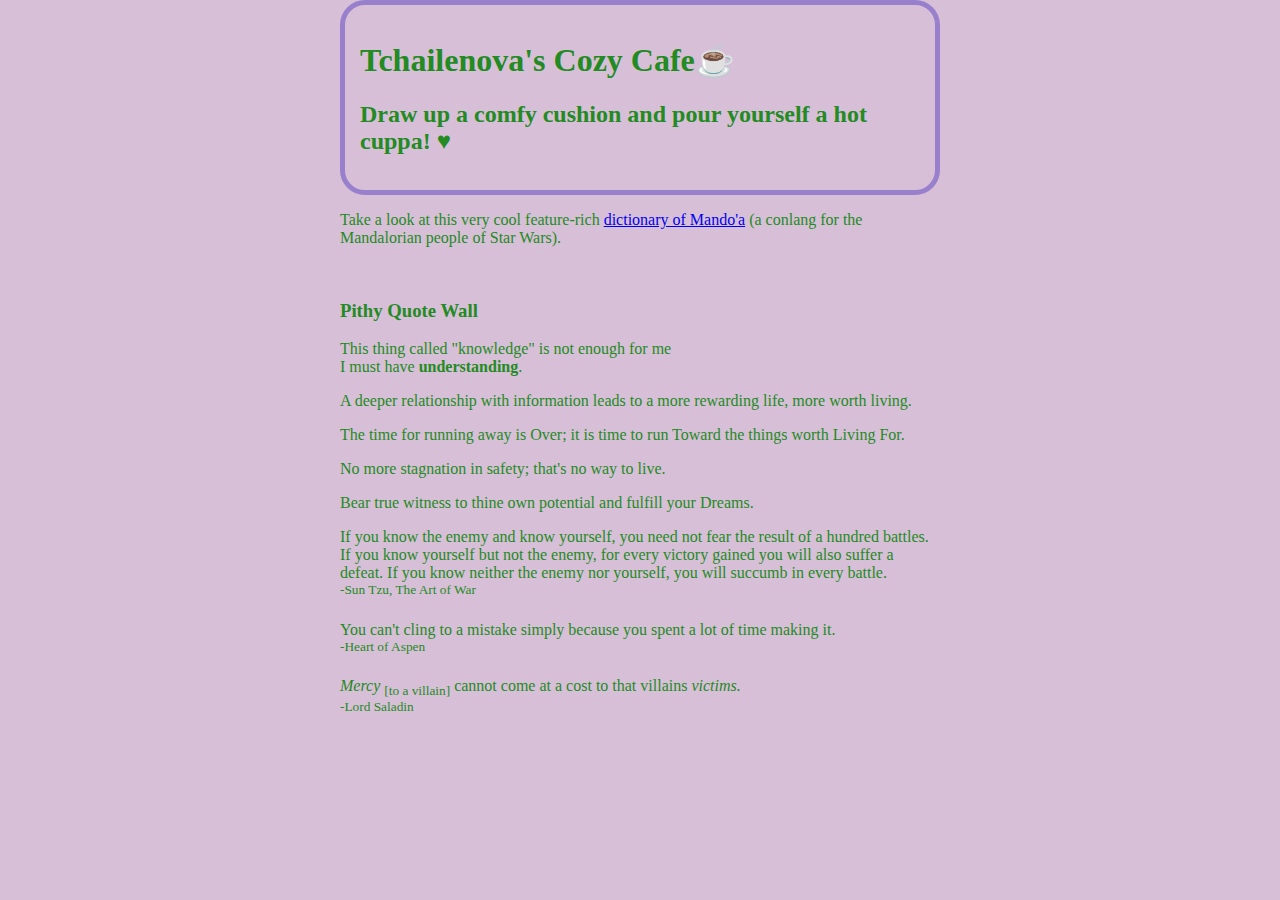
<file: index.html>
<!DOCTYPE html>
<html>
  <head>
    <Title>Splash Page | Tchailenova's Cozy Cafe</title>
    <link rel="stylesheet" href="styles/style.css"/>
    <link rel="icon" type="image/x-icon" href="violetYY.ico">
  </head>
  <body>
  
    <div class="headerbox">
        <h1>Tchailenova's Cozy Cafe&#9749;</h1>
        <h2>Draw up a comfy cushion and pour yourself a hot cuppa! &#9829;</h2>
    </div>
    
    <div>
      <p>Take a look at this very cool feature-rich <a href="https://mandocreator.com/tools/dictionary.html#">dictionary of Mando'a</a> (a conlang for the Mandalorian people of Star Wars).</p>
    </div>
    <br>
    
    <div>
      <h3>Pithy Quote Wall</h3>
      <p>This thing called "knowledge" is not enough for me
        <br>I must have <strong>understanding</strong>.
      </p>

      <p>A deeper relationship with information leads to a more rewarding life, more worth living.</p>

      <p>The time for running away is Over; it is time to run Toward the things worth Living For.</p>

      <p>No more stagnation in safety; that's no way to live.</p>

      <p>Bear true witness to thine own potential and fulfill your Dreams.</p>

      <p>If you know the enemy and know yourself, you need not fear the result of a hundred battles. If you know yourself but not the enemy, for every victory gained you will also suffer a defeat. If you know neither the enemy nor yourself, you will succumb in every battle.
        <br><sup>-Sun Tzu, The Art of War</sup>
      </p>

      <p>You can't cling to a mistake simply because you spent a lot of time making it.
        <br><sup>-Heart of Aspen</sup>
      </p>

      <p><em>Mercy</em> <sub>[to a villain]</sub> cannot come at a cost to that villains <em>victims.</em>
        <br><sup>-Lord Saladin</sup>
      </p>
    </div>

  </body>
</html>
</file>
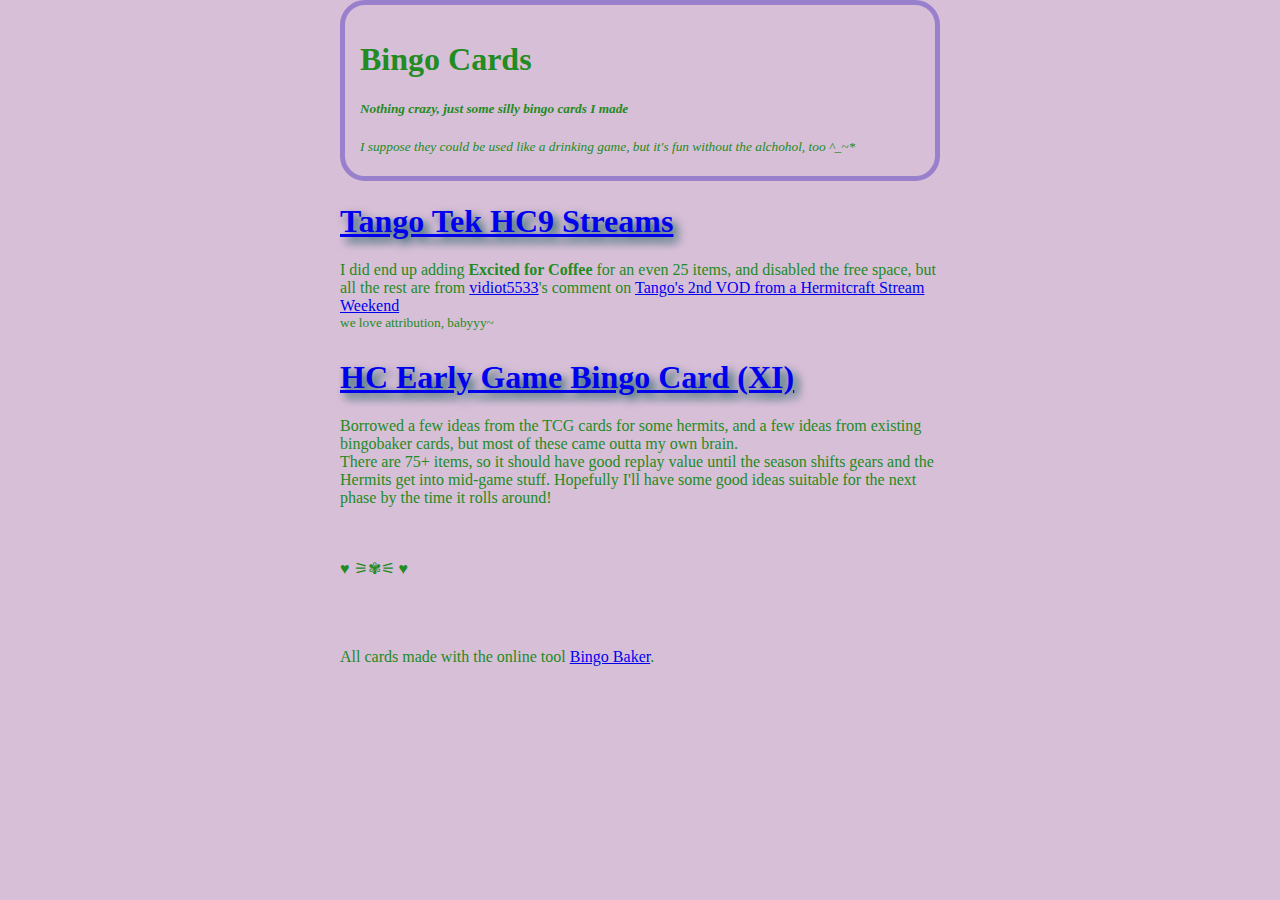
<file: bingo.html>
<!DOCTYPE html>
<html>
  <head>
    <meta charset="UTF-8">
    <meta name="viewport" content="width=device-width, initial-scale=1.0">
    <title>Bingo Cards | Tchailenova's Cozy Cafe</title>
    <link href="/styles/style.css" rel="stylesheet" type="text/css" media="all">
    <link href="/images/violetYY.ico" rel="shortcut icon" type="image/x-icon">
  </head>
  <body>
    <div class="headerbox">
        <h1>Bingo Cards</h1>
        <h5><em>Nothing crazy, just some silly bingo cards I made</em></h5>
        <em><sup>I suppose they could be used like a drinking game, but it's fun without the alchohol, too ^_~*</sup></em>
    </div>
    
      <h1><a href="https://bingobaker.com/view/9633154" style="text-shadow: 5px 5px 10px #075153;">Tango Tek HC9 Streams</a></h1>
      <p>I did end up adding <strong>Excited for Coffee</strong> for an even 25 items, and disabled the free space, but all the rest are from <a href="https://www.youtube.com/@vidiot5533">vidiot5533</a>'s comment on <a href="https://www.youtube.com/watch?v=OahFIVYCpds&list=PLhU3dB8ByRLAqRI_OwhIVxK0K4prwsPD6&index=51">Tango's 2nd VOD from a Hermitcraft Stream Weekend</a>
      <br><sup>we love attribution, babyyy~</sup>
      </p>
      
      <h1><a href="https://bingobaker.com/view/9660260" style="text-shadow: 5px 5px 10px #075153;">HC Early Game Bingo Card (XI)</a></h1>
      <p>Borrowed a few ideas from the TCG cards for some hermits, and a few ideas from existing bingobaker cards, but most of these came outta my own brain.
      <br>There are 75+ items, so it should have good replay value until the season shifts gears and the Hermits get into mid-game stuff. Hopefully I'll have some good ideas suitable for the next phase by the time it rolls around!</p>
      
      <br><br>

      <div class="divider">
        ♥ ⚞✾⚟ ♥
      </div>
      
      <br><br><br>
    <div class="footerbox">
      <p>All cards made with the online tool <a href="https://bingobaker.com">Bingo Baker</a>.</p>
    </div>
    
  </body>
</html>
</file>
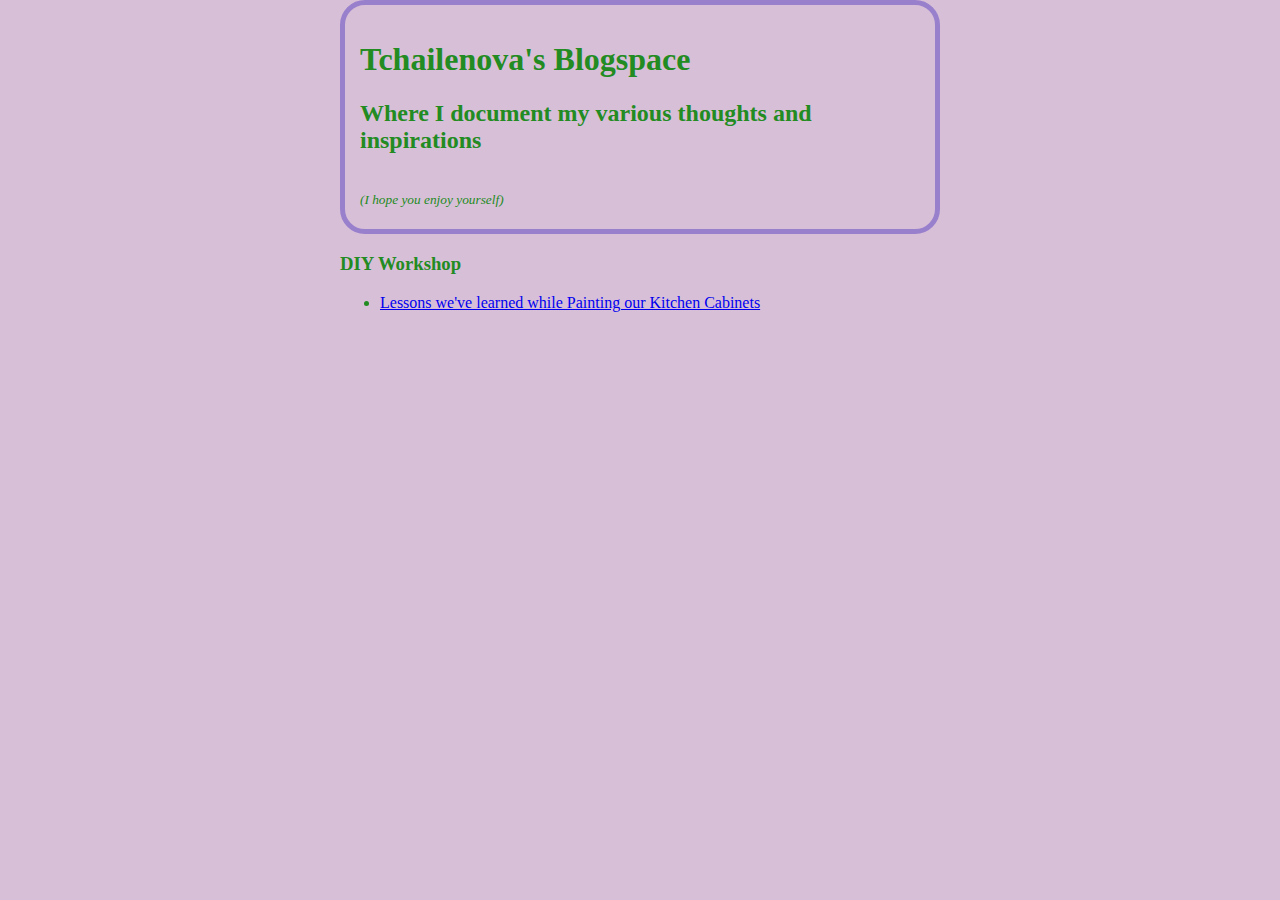
<file: blog.html>
<!DOCTYPE html>
<html>
  <head>
    <Title>Wandering Thoughts | Tchailenova's Cozy Cafe</title>
    <link rel="stylesheet" href="styles/style.css"/>
    <link rel="icon" type="image/x-icon" href="violetYY.ico">
  </head>
  <body>
    <div class="headerbox">
      <h1>Tchailenova's Blogspace</h1>
      <h2>Where I document my various thoughts and inspirations</h2>
      <br><sup><em>(I hope you enjoy yourself)</em></sup>
  </div>
  
  <div>
    <h3>DIY Workshop</h3>
    <ul>
        <li><a href="diy-paint.html">Lessons we've learned while Painting our Kitchen Cabinets</a></li>
    </ul>
  </div>
  </body>
</html>
</file>
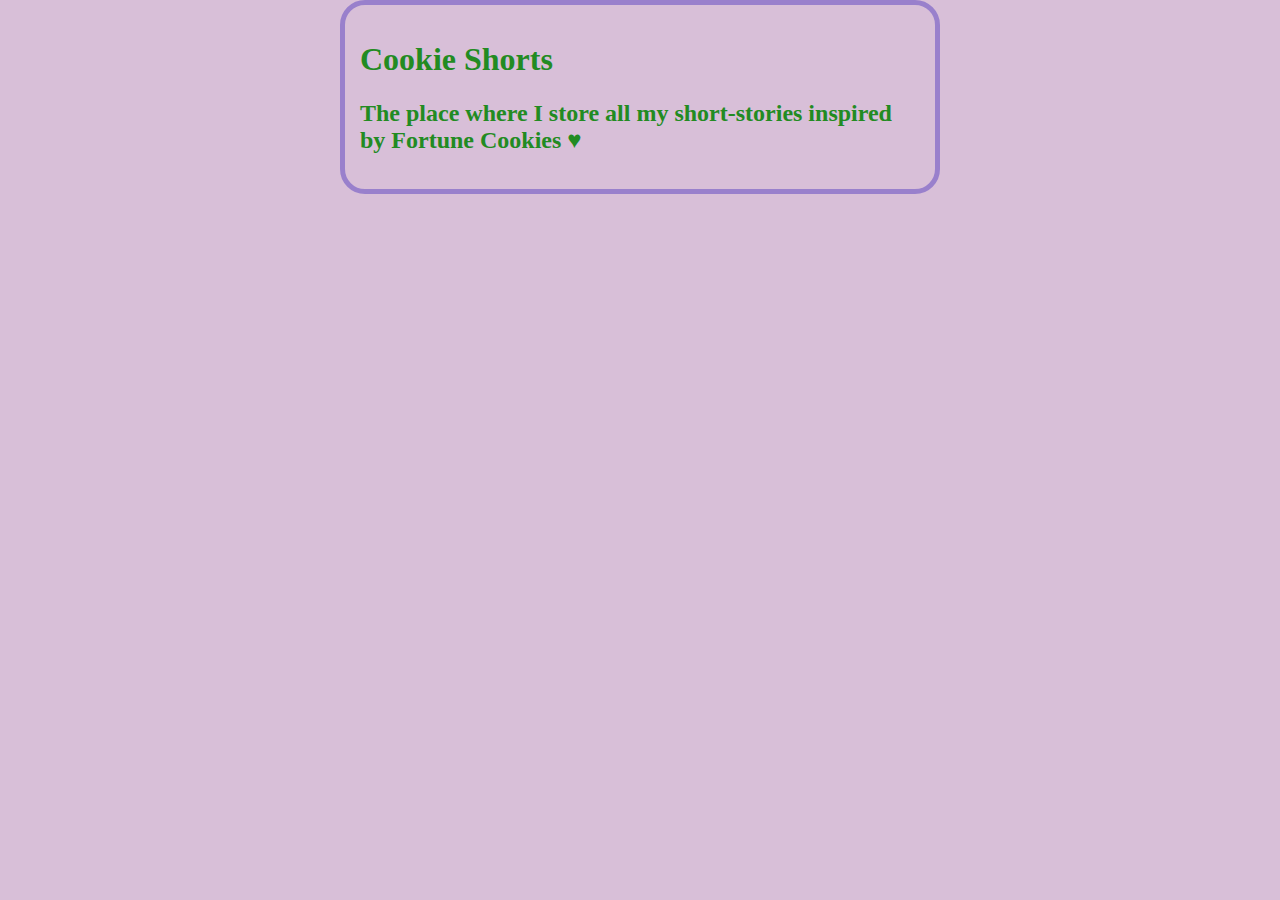
<file: cookie-shorts.html>
<!DOCTYPE html>
<html>
  <head>
    <Title>Cookie Shorts | Tchailenova's Cozy Cafe</title>
    <link rel="stylesheet" href="styles/style.css"/>
    <link rel="icon" type="image/x-icon" href="violetYY.ico">
  </head>
  <body>
    <div class="headerbox">
      <h1>Cookie Shorts</h1>
      <h2>The place where I store all my short-stories inspired by Fortune Cookies &#9829;</h2>
  </div>
  
  </body>
</html>
</file>
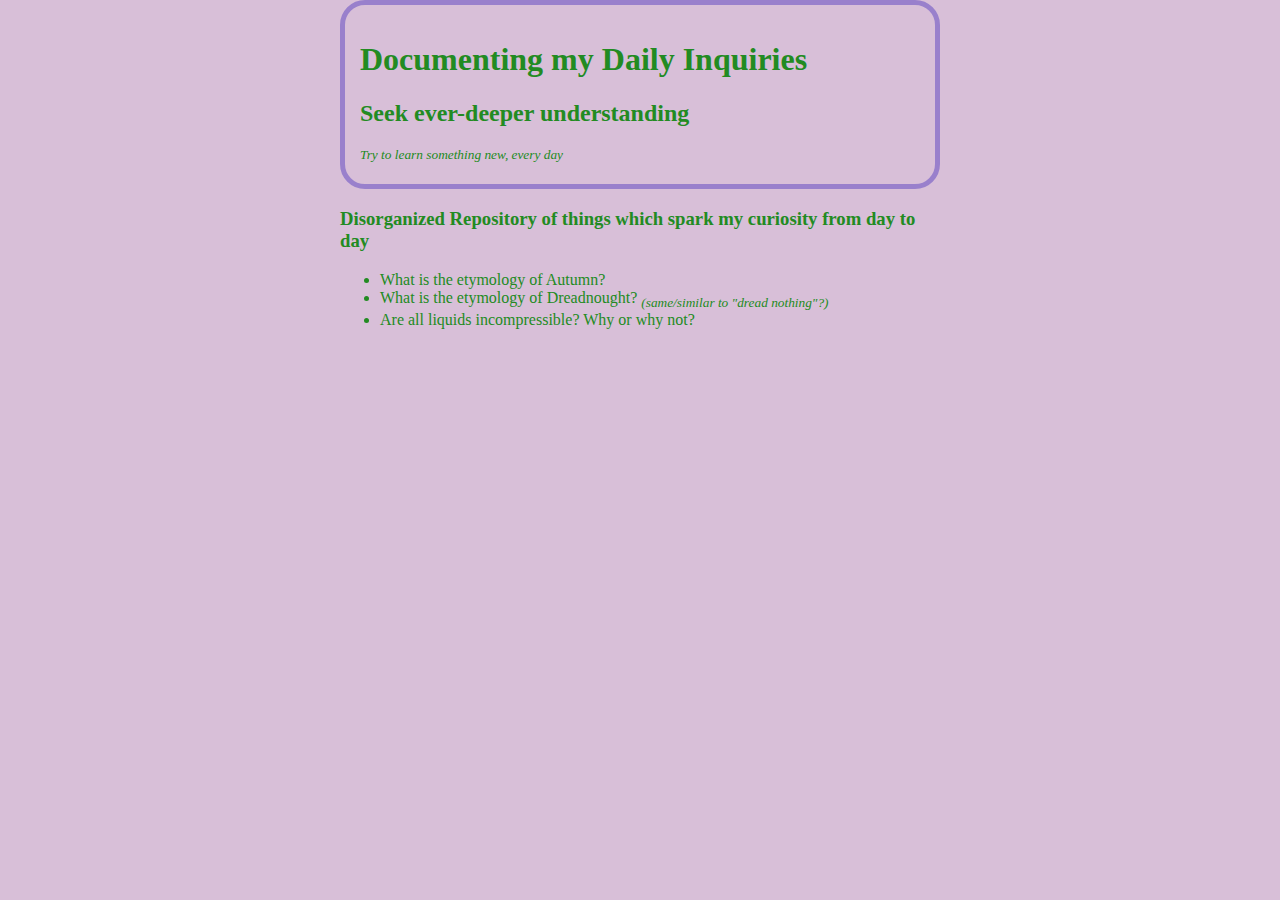
<file: curiosities.html>
<!DOCTYPE html>
<html>
  <head>
    <Title>Curiosities | Tchailenova's Cozy Cafe</title>
    <link rel="stylesheet" href="styles/style.css"/>
    <link rel="icon" type="image/x-icon" href="violetYY.ico">
  </head>
  <body>

    <div class="headerbox">
      <h1>Documenting my Daily Inquiries</h1>
      <h2>Seek ever-deeper understanding</h2>
      <sup><em>Try to learn something new, every day</em></sup>
  </div>

    <div>
      <h3>Disorganized Repository of things which spark my curiosity from day to day</h3>
      <ul>
        <li>What is the etymology of Autumn?</li>
        <li>What is the etymology of Dreadnought? <sub><em>(same/similar to "dread nothing"?)</em></sub></li>
        <li>Are all liquids incompressible? Why or why not?</li>
    </ul>
    </div>

  </body>
</html>
</file>
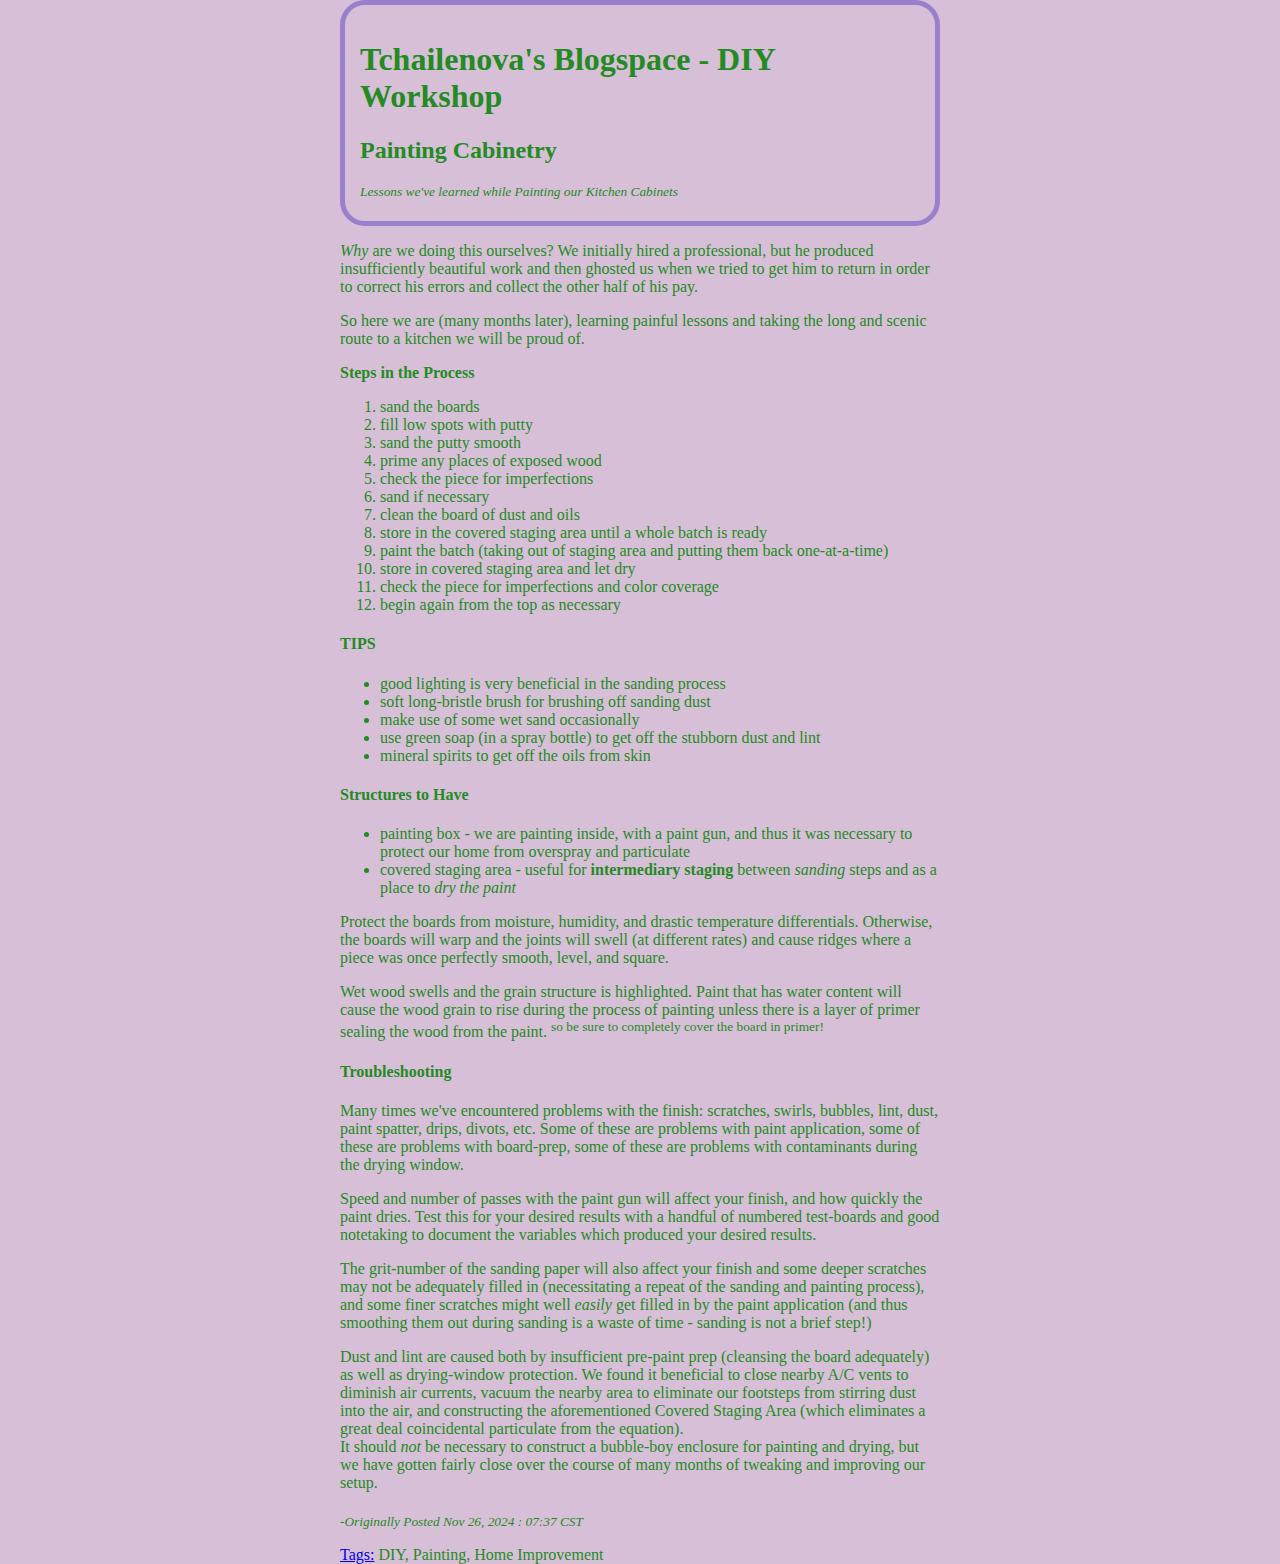
<file: diy-paint.html>
<!DOCTYPE html>
<html>
  <head>
    <Title>Painting Cabinetry DIY - Wandering Thoughts | Tchailenova's Cozy Cafe</title>
    <link rel="stylesheet" href="styles/style.css"/>
    <link rel="icon" type="image/x-icon" href="violetYY.ico">
  </head>
  <body>
    <div class="headerbox">
      <h1>Tchailenova's Blogspace - DIY Workshop</h1>
      <h2>Painting Cabinetry</h2>
      <sup><em>Lessons we've learned while Painting our Kitchen Cabinets</em></sup>
  </div>
  
  <div>
    <p><em>Why</em> are we doing this ourselves? We initially hired a professional, but he produced insufficiently beautiful work and then ghosted us when we tried to get him to return in order to correct his errors and collect the other half of his pay.</p>
    So here we are (many months later), learning painful lessons and taking the long and scenic route to a kitchen we will be proud of.
    <br>
    <p><strong>Steps in the Process</strong></p>
    <ol>
        <li>sand the boards</li>
        <li>fill low spots with putty</li>
        <li>sand the putty smooth</li>
        <li>prime any places of exposed wood</li>
        <li>check the piece for imperfections</li>
        <li>sand if necessary</li>
        <li>clean the board of dust and oils</li>
        <li>store in the covered staging area until a whole batch is ready</li>
        <li>paint the batch (taking out of staging area and putting them back one-at-a-time)</li>
        <li>store in covered staging area and let dry</li>
        <li>check the piece for imperfections and color coverage</li>
        <li>begin again from the top as necessary</li>
    </ol>

    <h4>TIPS</h4>
    <ul>
        <li>good lighting is very beneficial in the sanding process</li>
        <li>soft long-bristle brush for brushing off sanding dust</li>
        <li>make use of some wet sand occasionally</li>
        <li>use green soap (in a spray bottle) to get off the stubborn dust and lint</li>
        <li>mineral spirits to get off the oils from skin</li>
    </ul>

    <h4>Structures to Have</h4>
    <ul>
        <li>painting box - we are painting inside, with a paint gun, and thus it was necessary to protect our home from overspray and particulate</li>
        <li>covered staging area - useful for <strong>intermediary staging</strong> between <em>sanding</em> steps and as a place to <em>dry the paint</em></li>
    </ul>
    <p>Protect the boards from moisture, humidity, and drastic temperature differentials. Otherwise, the boards will warp and the joints will swell (at different rates) and cause ridges where a piece was once perfectly smooth, level, and square.</p>
    <p>Wet wood swells and the grain structure is highlighted. Paint that has water content will cause the wood grain to rise during the process of painting unless there is a layer of primer sealing the wood from the paint. <sup>so be sure to completely cover the board in primer!</sup></p>
    
    <h4>Troubleshooting</h4>
    <p>Many times we've encountered problems with the finish: scratches, swirls, bubbles, lint, dust, paint spatter, drips, divots, etc. Some of these are problems with paint application, some of these are problems with board-prep, some of these are problems with contaminants during the drying window.</p>
    <p>Speed and number of passes with the paint gun will affect your finish, and how quickly the paint dries. Test this for your desired results with a handful of numbered test-boards and good notetaking to document the variables which produced your desired results.</p>
    <p>The grit-number of the sanding paper will also affect your finish and some deeper scratches may not be adequately filled in (necessitating a repeat of the sanding and painting process), and some finer scratches might well <em>easily</em> get filled in by the paint application (and thus smoothing them out during sanding is a waste of time - sanding is not a brief step!)</p>
    <p>Dust and lint are caused both by insufficient pre-paint prep (cleansing the board adequately) as well as drying-window protection. We found it beneficial to close nearby A/C vents to diminish air currents, vacuum the nearby area to eliminate our footsteps from stirring dust into the air, and constructing the aforementioned Covered Staging Area (which eliminates a great deal coincidental particulate from the equation).
        <br>It should <em>not</em> be necessary to construct a bubble-boy enclosure for painting and drying, but we have gotten fairly close over the course of many months of tweaking and improving our setup.</p>

    <p><sub><em>-Originally Posted Nov 26, 2024 : 07:37 CST</em></sub></p>
    <a href="tags.html">Tags:</a> DIY, Painting, Home Improvement
  </body>
</html>
</file>
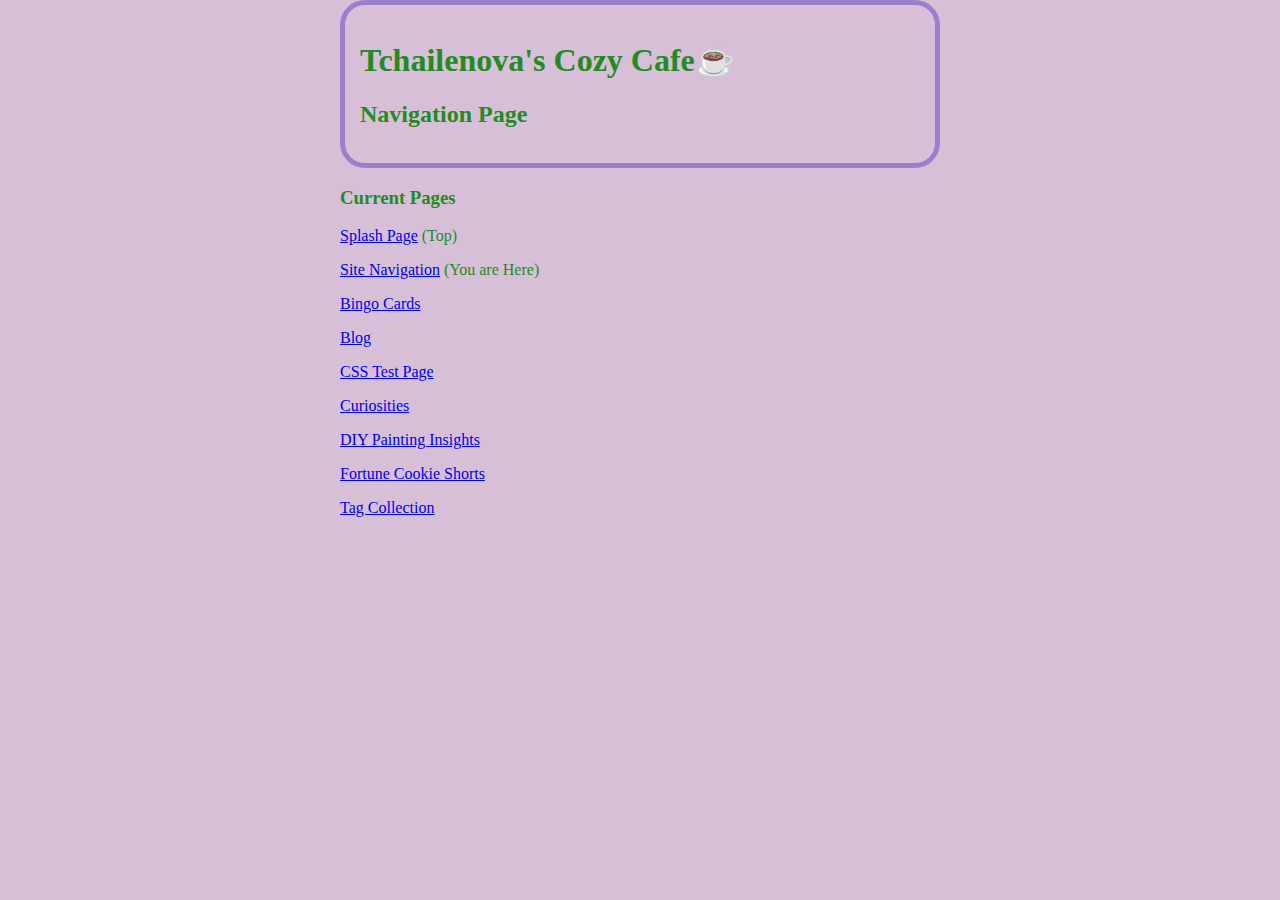
<file: map.html>
<!DOCTYPE html>
<html>
  <head>
    <meta charset="UTF-8">
    <meta name="viewport" content="width=device-width, initial-scale=1.0">
    <Title>Navigation Page | Tchailenova's Cozy Cafe</title>
    <link href="/styles/style.css" rel="stylesheet" type="text/css" media="all">
    <link href="/images/violetYY.ico" rel="shortcut icon" type="image/x-icon">
  </head>
  <body>
  
    <div class="headerbox">
        <h1>Tchailenova's Cozy Cafe&#9749;</h1>
        <h2>Navigation Page</h2>
    </div>

    <div>
      <h3>Current Pages</h3>
      <p><a href="index.html">Splash Page</a> (Top)</p>
      <p><a href="map.html">Site Navigation</a> (You are Here)</p>
      <p><a href="bingo.html">Bingo Cards</a></p>
      <p><a href="blog.html">Blog</a></p>
	  <p><a href="test.html">CSS Test Page</a></p>
	  <p><a href="curiosities.html">Curiosities</a></p>
      <p><a href="diy-paint.html">DIY Painting Insights</a></p>
      <p><a href="cookie-shorts.html">Fortune Cookie Shorts</a></p>
	  <p><a href="tags.html">Tag Collection</a></p>
<!--  <p><a href="unused-content.html">unused-content</a></p> --> <!-- just for my uses only -->
<!--  <p><a href="wishlist.html">My Wishlist</a></p> --> <!-- just for family use only -->
    </div>

  </body>
</html>
</file>
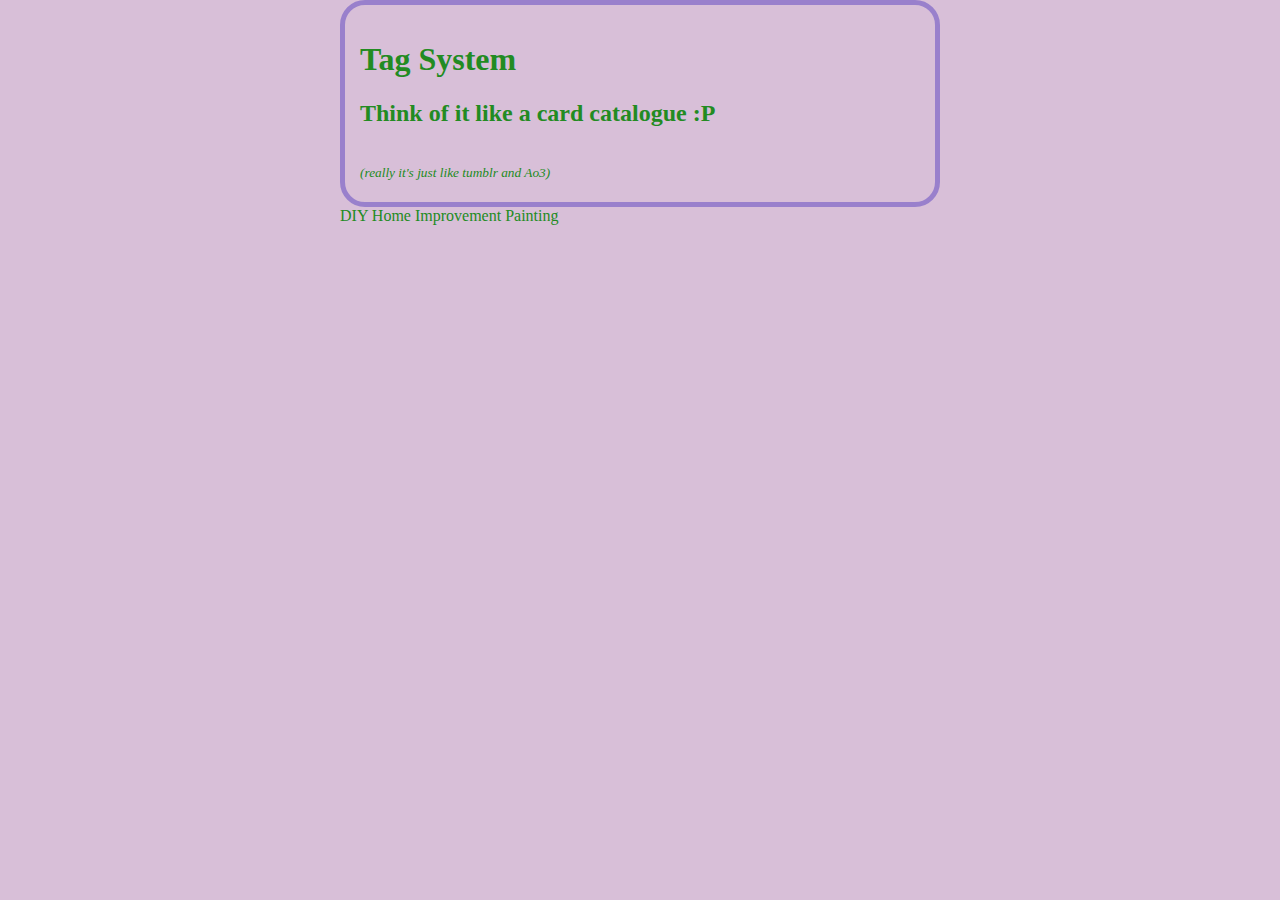
<file: tags.html>
<!DOCTYPE html>
<html>
  <head>
    <Title>Tag System | Tchailenova's Cozy Cafe</title>
    <link rel="stylesheet" href="styles/style.css"/>
    <link rel="icon" type="image/x-icon" href="violetYY.ico">
  </head>
  <body>
    <div class="headerbox">
      <h1>Tag System</h1>
      <h2>Think of it like a card catalogue :P </h2>
      <br><sup><em>(really it's just like tumblr and Ao3)</em></sup>
  </div>
  
  DIY
  Home Improvement
  Painting

  </body>
</html>
</file>
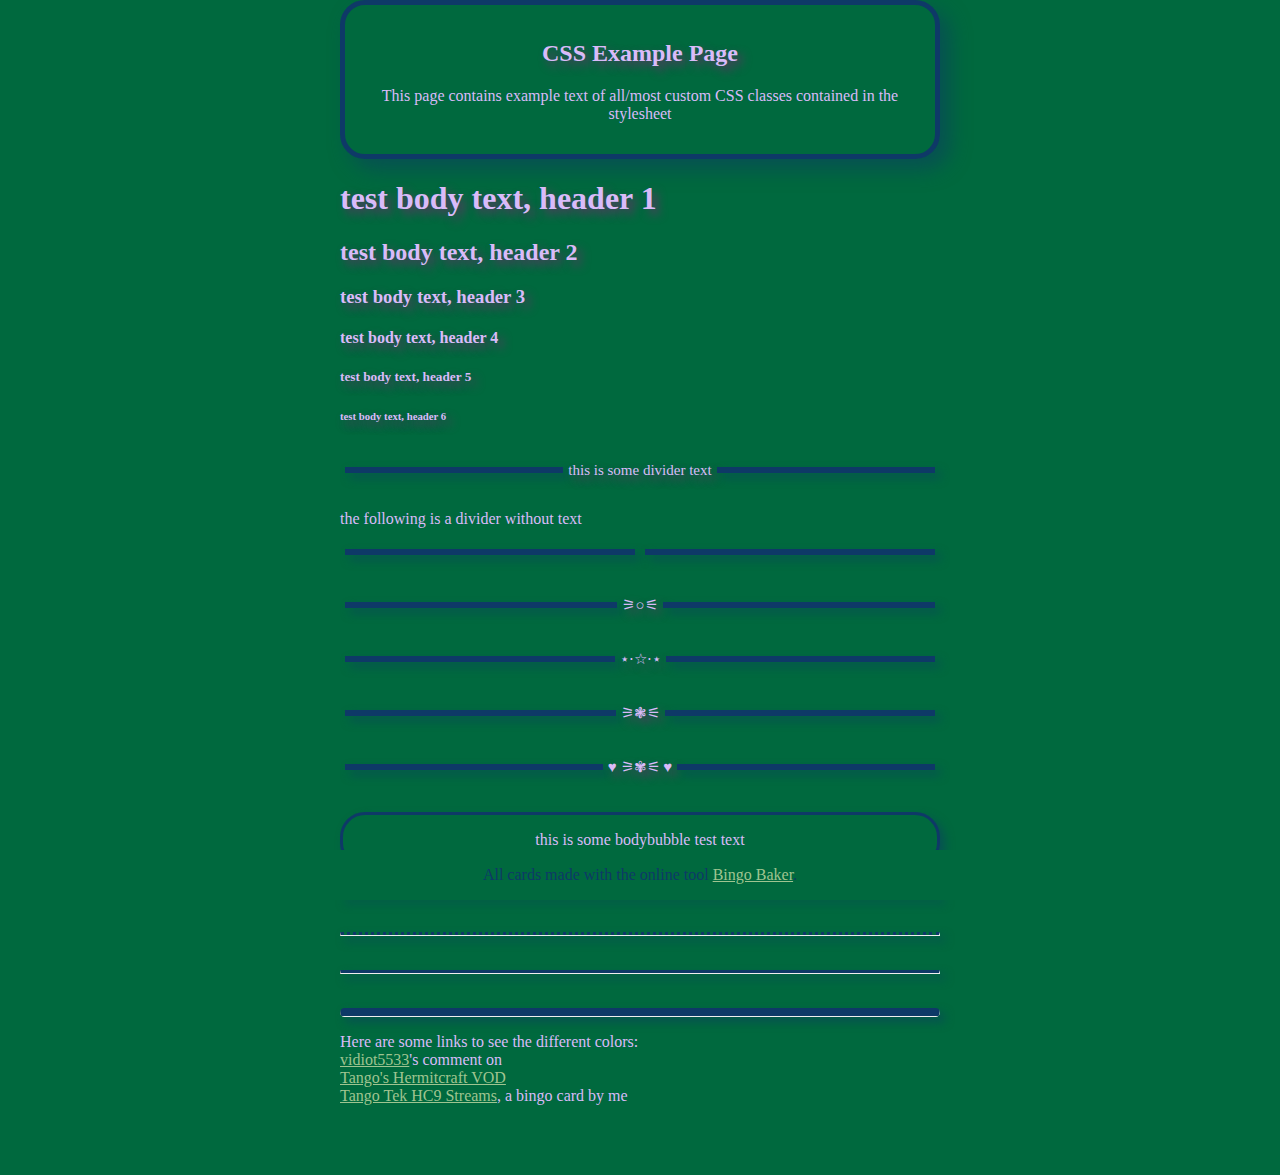
<file: test.html>
<!DOCTYPE html>
<html>
  <head>
    <meta charset="UTF-8">
    <meta name="viewport" content="width=device-width, initial-scale=1.0">
    <title>CSS Test Page | Tchailenova's Cozy Cafe</title>
    <!--<link href="/styles/style.css" rel="stylesheet" type="text/css" media="all">--> <!-- for testing purposes, this line has been replaced with CSS in the <style> section. -->
    <link href="/images/violetYY.ico" rel="shortcut icon" type="image/x-icon">
<style>
/* Theme:
Yale Blue elements have Midnight Green shadows.
Mauve elements have Finn shadows.
Elements in the header have distant shadows.
Elements in the body have medium shadows.
Footer elements have no shadows. */

body {
  background-color: #00693E; /* Dartmouth Green*/
  color: #D9BBF9; /* Mauve*/
  font-family: Verdana;
  margin: auto;
  width: 600px;
}

/* headers */
h1 {
  text-shadow: 5px 5px 10px #683068; /* Finn */
}
h2 {
  text-shadow: 5px 5px 10px #683068; /* Finn */
}
h3 {
  text-shadow: 5px 5px 10px #683068; /* Finn */
}
h4 {
  text-shadow: 5px 5px 10px #683068; /* Finn */
}
h5 {
  text-shadow: 5px 5px 10px #683068; /* Finn */
}
h6 {
  text-shadow: 5px 5px 10px #683068; /* Finn */
}

/* rounded bubble border with distant shadow */
.headerbox {
  border: thick solid #0E3967; /* Yale Blue */
  padding: 15px;
  text-align: center;
  border-radius: 25px;
  box-shadow: 10px 10px 20px #075153; /* Midnight Green */
}

/* body decor and dividers */
.bodybubble { /* centered text in a rounded box, stays in place with surrounding text */
  border: solid #0E3967; /* Yale Blue */
  padding: 0px;
  border-radius: 25px;
  text-align: center;
  box-shadow: 5px 5px 10px #075153; /* Midnight Green */
}

/* divider with text in it - this is the text portion */
.divider {
  font-size: 15px;
  display: flex;
  align-items: center;
  text-shadow: 5px 5px 10px #683068; /* Finn */
}

/* divider with text in it - this is the bars on either side */
.divider::before, .divider::after {
  flex: 1;
  content: '';
  padding: 3px;
  background-color: #0E3967; /* Yale Blue */
  margin: 5px;
  box-shadow: 5px 5px 10px #075153; /* Midnight Green */
}

/* Dashed border */
.dashed {
  border-top: 3px dashed #0E3967; /* Yale Blue */
  box-shadow: 5px 5px 10px #075153; /* Midnight Green */
}

/* Dotted border */
.dotted {
  border-top: 3px dotted #0E3967; /* Yale Blue */;
  box-shadow: 5px 5px 10px #075153; /* Midnight Green */
}

/* Solid border */
.solid {
  border-top: 3px solid #0E3967; /* Yale Blue */;
  box-shadow: 5px 5px 10px #075153; /* Midnight Green */
}

/* Rounded border */
.rounded {
  border-top: 8px solid #0E3967; /* Yale Blue */;
  border-radius: 5px;
  box-shadow: 5px 5px 10px #075153; /* Midnight Green */
}

/* Solid color rectangle fixed at the bottom of the page */
/* too jarring and too much Yale Blue, an "accent color" */
.footerbox-colored {
  position: fixed;
  left: 0;
  bottom: 0;
  width: 100%;
  background-color: #0E3967; /* Yale Blue */ /*this is only temporary for testing. ideally it will be Dartmouth Green in the end*/
  color: #D9BBF9; /* Mauve*/ /*this is only temporary for testing. ideally it will be Yale Blue in the end*/
  text-align: center;
}

/* body BGC rectangle fixed at the bottom of the page */
.footerbox {
  position: fixed;
  left: 0;
  bottom: 0;
  width: 100%;
  background-color: #00693E; /* Dartmouth Green*/
  color: #0E3967; /* Yale Blue */
  text-align: center;
}

/* rounded bubble border fixed at the bottom of the page */
/* only good for pages without a scrollbar */
.footerbubble {
  position: fixed;
  left: 0;
  bottom: 0;
  width: 100%;
  border: thin solid #0E3967; /* Yale Blue */
  padding: 0px;
  border-radius: 25px;
  text-align: center;
}

/* what is this? */
.album {
  background-color: #00693E; /* Dartmouth Green*/
  color: #D9BBF9; /* Mauve*/
  font-family: Verdana;
}

/* Unvisited Link */
a:link {
    color: #9FC490; /*Olivine*/
}

/* Visited Link */
a:visited {
    color: #0E3967; /* Yale Blue */
}

/* Mouse Over Link */
a:hover {
    color: #509767; /*Lighter Sea Green*/
    text-decoration: underline;
}

/* Click on Link */
a:active {
    color: #509767; /*Lighter Sea Green*/
    text-decoration: italic;
}
</style>
  </head>

  <body>
<div class="headerbox">
<h2>CSS Example Page</h2>
<p>This page contains example text of all/most custom CSS classes contained in the stylesheet</p>
</div>

<h1>test body text, header 1</h1>
<h2>test body text, header 2</h2>
<h3>test body text, header 3</h3>
<h4>test body text, header 4</h4>
<h5>test body text, header 5</h5>
<h6>test body text, header 6</h6>

<div class="divider">
      <p>this is some divider text</p>
    </div>

    <p>the following is a divider without text</p>
<div class="divider"></div>
<br><br>

<div class="divider">
  ⚞○⚟
</div>
<br><br>

<div class="divider">
  ⋆⋅☆⋅⋆
</div>
<br><br>

<div class="divider">
  ⚞❃⚟
</div>
<br><br>

<div class="divider">
  ♥ ⚞✾⚟ ♥
</div>
<br><br>

<div class="bodybubble">
	<p>this is some bodybubble test text</p>
</div>

<br>
<hr class="dashed">
<br>
<hr class="dotted">
<br>
<hr class="solid">
<br>
<hr class="rounded">

<p>Here are some links to see the different colors:
<br><a href="https://www.youtube.com/@vidiot5533">vidiot5533</a>'s comment on
<br><a href="https://www.youtube.com/watch?v=OahFIVYCpds&list=PLhU3dB8ByRLAqRI_OwhIVxK0K4prwsPD6&index=51">Tango's Hermitcraft VOD</a>
<br><a href="https://bingobaker.com/view/9633154">Tango Tek HC9 Streams</a>, a bingo card by me</p>

<br><br><br>

<div class="footerbox">
  <p>All cards made with the online tool <a href="https://bingobaker.com">Bingo Baker</a>.</p>
</div>

</body>
</html>
</file>
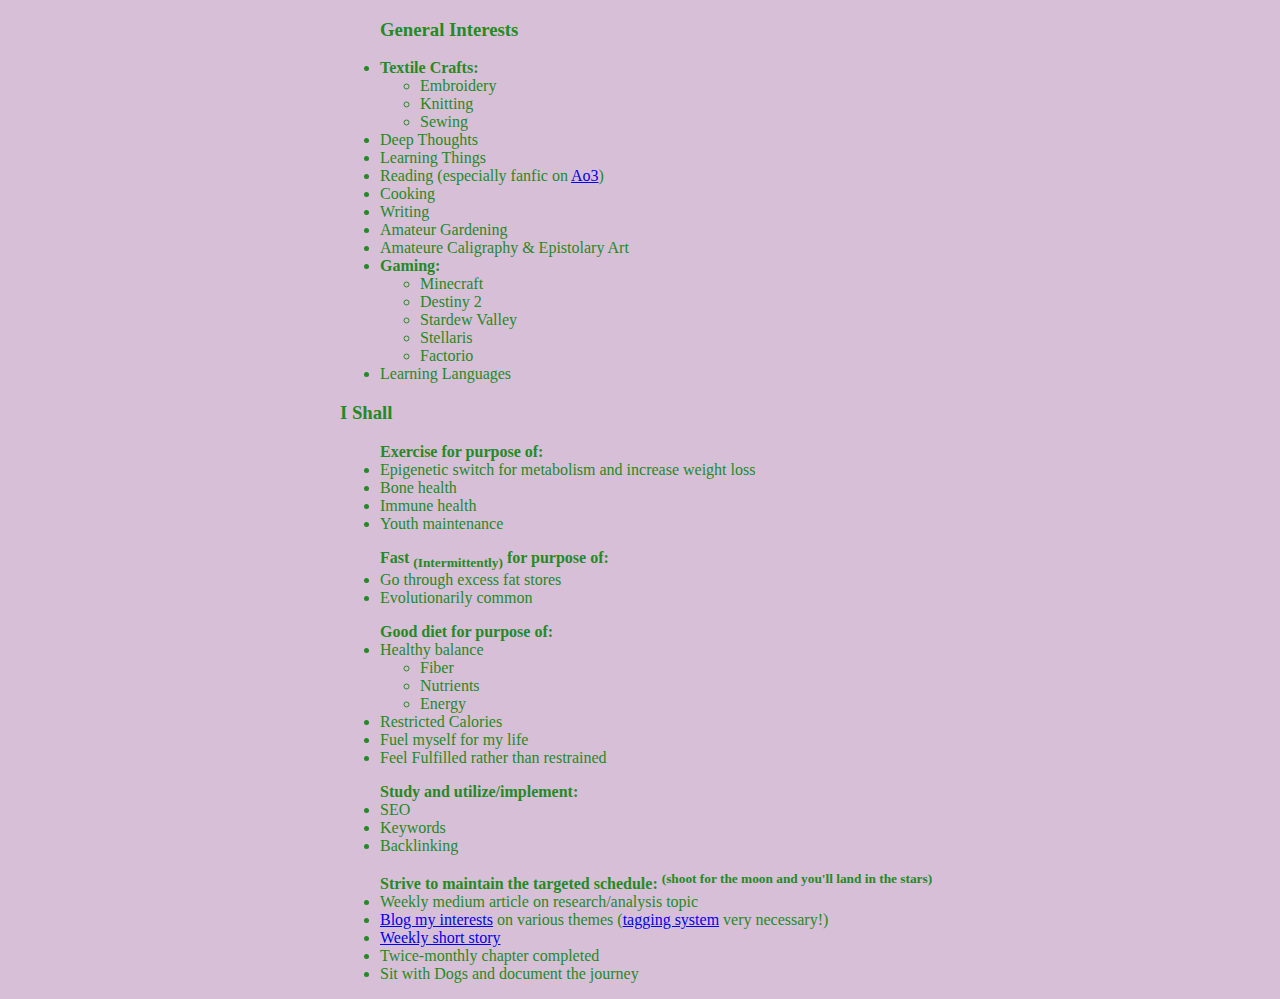
<file: unused-content.html>
<!DOCTYPE html>
<html>
  <head>
    <Title>Dusty Unused Content | Tchailenova's Cozy Cafe</title>
    <link rel="stylesheet" href="styles/style.css"/>
    <link rel="icon" type="image/x-icon" href="violetYY.ico">
  </head>
  <body>
    <div>
        <ul><h3>General Interests</h3>
            <li><strong>Textile Crafts:</strong></li>
            <ul>
                <li>Embroidery</li>
                <li>Knitting</li>
                <li>Sewing</li>
            </ul>
            <li>Deep Thoughts</li>
            <li>Learning Things</li>
            <li>Reading (especially fanfic on <a href="https://archiveofourown.org/">Ao3</a>)</li>
            <li>Cooking</li>
            <li>Writing</li>
            <li>Amateur Gardening</li>
            <li>Amateure Caligraphy & Epistolary Art</li>
            <li><strong>Gaming:</strong></li>
            <ul>
                <li>Minecraft</li>
                <li>Destiny 2</li>
                <li>Stardew Valley</li>
                <li>Stellaris</li>
                <li>Factorio</li>
                </ul>
            <li>Learning Languages</li>
        </ul>
    </div>
    <div>
        <h3>I Shall</h3>
        <ul><strong>Exercise for purpose of:</strong>
            <li>Epigenetic switch for metabolism and increase weight loss</li>
            <li>Bone health</li>
            <li>Immune health</li>
            <li>Youth maintenance</li>
            </ul>
        </ul>
        <ul><strong>Fast <sub>(Intermittently)</sub> for purpose of:</strong>
            <li>Go through excess fat stores</li>
            <li>Evolutionarily common</li>
        </ul>
        <ul><strong>Good diet for purpose of:</strong>
            <li>Healthy balance</li>
            <ul>
                <li>Fiber</li>
                <li>Nutrients</li>
                <li>Energy</li>
            </ul>
            <li>Restricted Calories</li>
            <li>Fuel myself for my life</li>
            <li>Feel Fulfilled rather than restrained</li>
        </ul>
        <ul><strong>Study and utilize/implement:</strong>
            <li>SEO</li>
            <li>Keywords</li>
            <li>Backlinking</li>
        </ul>
        <ul><strong>Strive to maintain the targeted schedule: <sup>(shoot for the moon and you'll land in the stars)</sup></strong>
            <li>Weekly medium article on research/analysis topic</li>
            <li><a href="blog.html">Blog my interests</a> on various themes (<a href="tags.html">tagging system</a> very necessary!)</li>
            <li><a href="cookie-shorts.html">Weekly short story</a></li>
            <li>Twice-monthly chapter completed</li>
            <li>Sit with Dogs and document the journey</li>
        </ul>
        </div>
    </body>
</html>
</file>
<file: styles/style.css>
/* CSS is how you can add style to your website, such as colors, fonts, and positioning of your
   HTML content. To learn how to do something, just try searching Google for questions like
   "how to change link color." */

body {
  background-color:#D8BFD8;
  color:#228B22;
  font-family: Verdana;
  margin: auto;
  width: 600px;
}

.headerbox {
  border: thick solid #9980CC;
  padding: 15px;
  border-radius: 25px;
}

.album {
  background-color: #D8BFD8;
  color: #228B22;
  font-family: Verdana;
}
</file>
